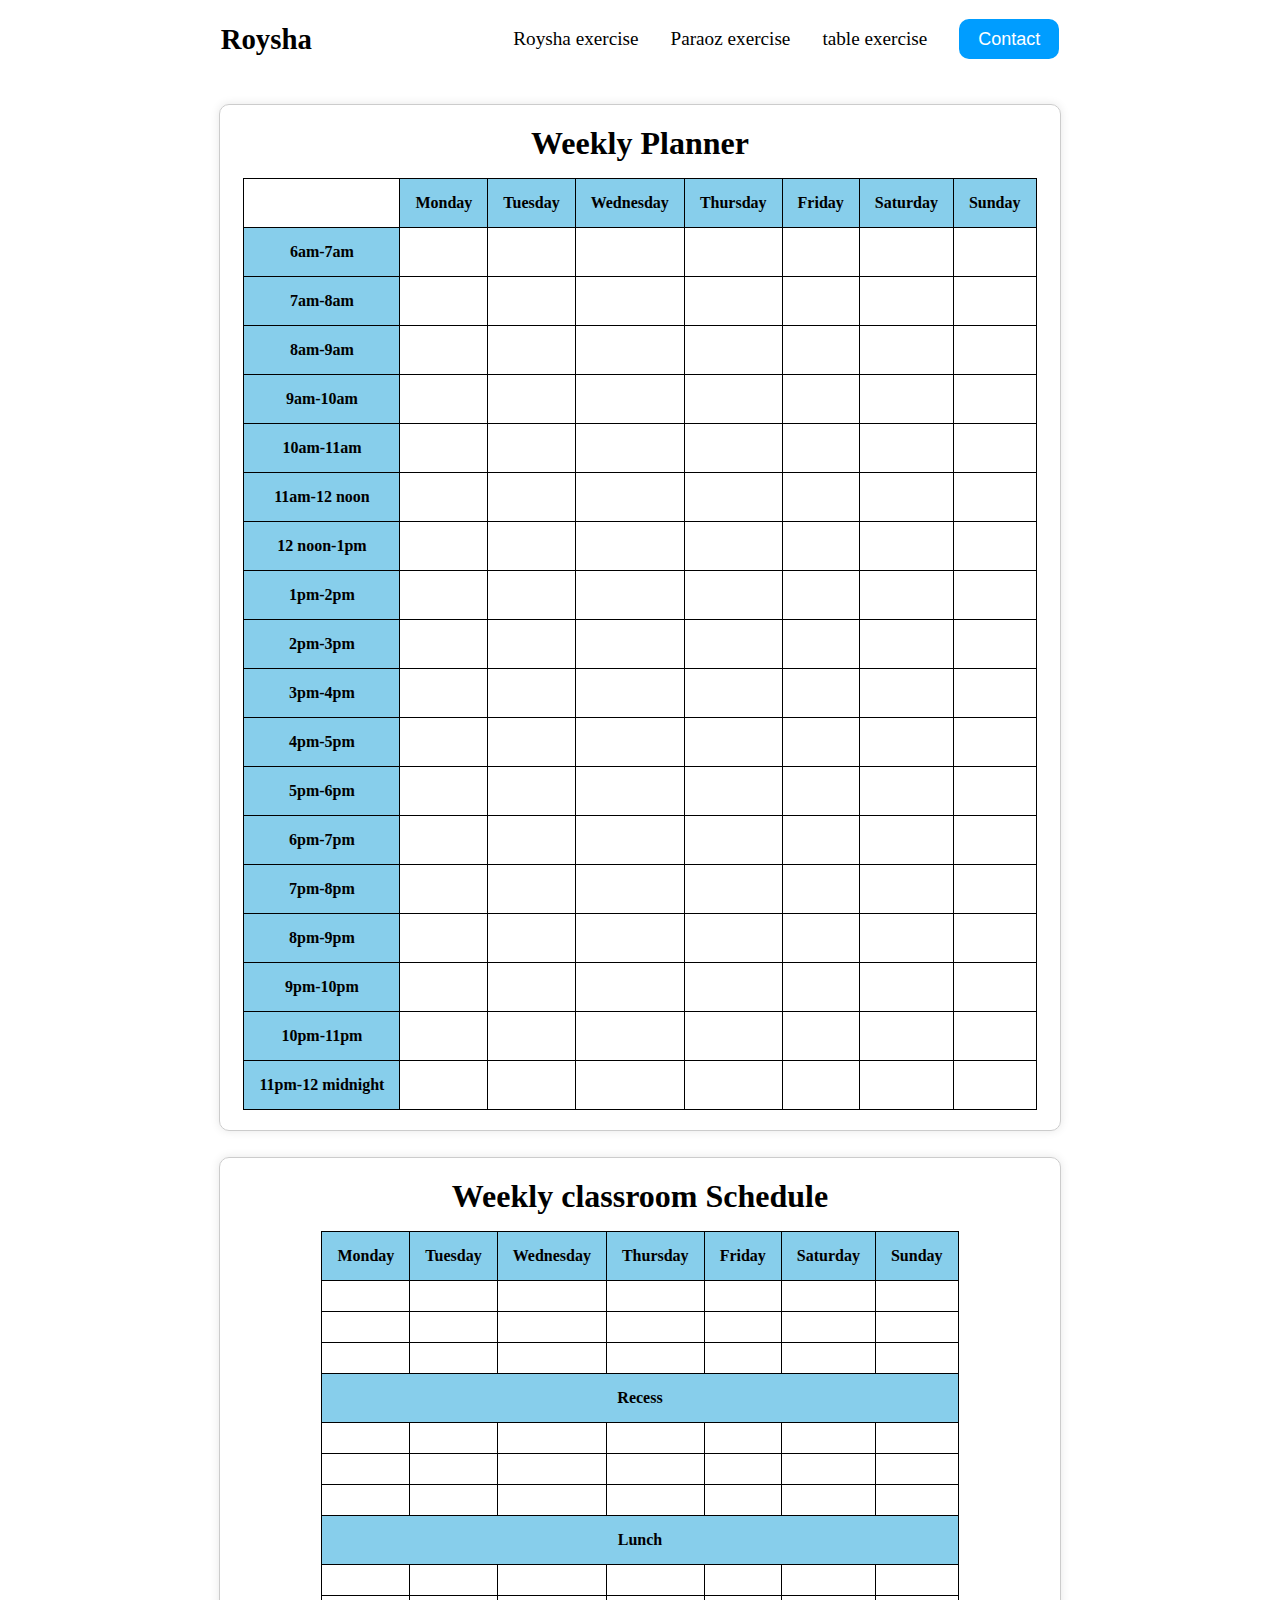
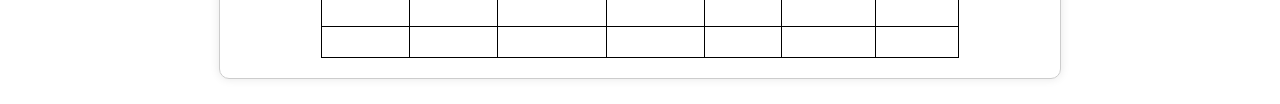
<file: table.html>
<!DOCTYPE html>
<html lang="en">
<head>
    <meta charset="UTF-8">
    <meta name="viewport" content="width=device-width, initial-scale=1.0">
    <title>Document</title>
    <link rel="stylesheet" href="styles.css">
</head>
<body>
    <!-- navbar -->
    <div class="main">
        <div class="navbar">
            <div class="icon">
              <h2 class="logo">Roysha</h2>
            </div>
    
            <nav>
              <ul>
                <li><a href="index.html">Roysha exercise</a></li>
                <li><a href="praroz.html">Paraoz exercise</a></li>
                <li><a href="table.html">table exercise</a></li>
                <li>
                  <a href="#" class="btn"> <button class="btn">Contact</button></a>
                </li>
              </ul>
            </nav>
          </div>
    </div> 
    <!-- table exercise 1 -->
    <div class="tableDiv">
        <h1>Weekly Planner</h1>
        <table>
            <thead>
                <th class="none"></th>
                <th>Monday</th>
                <th>Tuesday</th>
                <th>Wednesday</th>
                <th>Thursday</th>
                <th>Friday</th>
                <th>Saturday</th>
                <th>Sunday</th>
            </thead>
            <tbody>
                <tr>
                    <th>6am-7am</th>
                    <td></td>
                    <td></td>
                    <td></td>
                    <td></td>
                    <td></td>
                    <td></td>
                    <td></td>
                </tr>
                <tr>
                    <th>7am-8am</th>
                    <td></td>
                    <td></td>
                    <td></td>
                    <td></td>
                    <td></td>
                    <td></td>
                    <td></td>
                </tr>
                <tr>
                    <th>8am-9am</th>
                    <td></td>
                    <td></td>
                    <td></td>
                    <td></td>
                    <td></td>
                    <td></td>
                    <td></td>
                </tr>
                <tr>
                    <th>9am-10am</th>
                    <td></td>
                    <td></td>
                    <td></td>
                    <td></td>
                    <td></td>
                    <td></td>
                    <td></td>
                </tr>
                <tr>
                    <th>10am-11am</th>
                    <td></td>
                    <td></td>
                    <td></td>
                    <td></td>
                    <td></td>
                    <td></td>
                    <td></td>
                </tr>
                <tr>
                    <th>11am-12 noon</th>
                    <td></td>
                    <td></td>
                    <td></td>
                    <td></td>
                    <td></td>
                    <td></td>
                    <td></td>
                </tr>
                <tr>
                    <th>12 noon-1pm</th>
                    <td></td>
                    <td></td>
                    <td></td>
                    <td></td>
                    <td></td>
                    <td></td>
                    <td></td>
                </tr>
                <tr>
                    <th>1pm-2pm</th>
                    <td></td>
                    <td></td>
                    <td></td>
                    <td></td>
                    <td></td>
                    <td></td>
                    <td></td>
                </tr>
                <tr>
                    <th>2pm-3pm</th>
                    <td></td>
                    <td></td>
                    <td></td>
                    <td></td>
                    <td></td>
                    <td></td>
                    <td></td>
                </tr>
                <tr>
                    <th>3pm-4pm</th>
                    <td></td>
                    <td></td>
                    <td></td>
                    <td></td>
                    <td></td>
                    <td></td>
                    <td></td>
                </tr>
                <tr>
                    <th>4pm-5pm</th>
                    <td></td>
                    <td></td>
                    <td></td>
                    <td></td>
                    <td></td>
                    <td></td>
                    <td></td>
                </tr>
                <tr>
                    <th>5pm-6pm</th>
                    <td></td>
                    <td></td>
                    <td></td>
                    <td></td>
                    <td></td>
                    <td></td>
                    <td></td>
                </tr>
                <tr>
                    <th>6pm-7pm</th>
                    <td></td>
                    <td></td>
                    <td></td>
                    <td></td>
                    <td></td>
                    <td></td>
                    <td></td>
                </tr>
                <tr>
                    <th>7pm-8pm</th>
                    <td></td>
                    <td></td>
                    <td></td>
                    <td></td>
                    <td></td>
                    <td></td>
                    <td></td>
                </tr>
                <tr>
                    <th>8pm-9pm</th>
                    <td></td>
                    <td></td>
                    <td></td>
                    <td></td>
                    <td></td>
                    <td></td>
                    <td></td>
                </tr>
                <tr>
                    <th>9pm-10pm</th>
                    <td></td>
                    <td></td>
                    <td></td>
                    <td></td>
                    <td></td>
                    <td></td>
                    <td></td>
                </tr>
                <tr>
                    <th>10pm-11pm</th>
                    <td></td>
                    <td></td>
                    <td></td>
                    <td></td>
                    <td></td>
                    <td></td>
                    <td></td>
                </tr>
                <tr>
                    <th>11pm-12 midnight</th>
                    <td></td>
                    <td></td>
                    <td></td>
                    <td></td>
                    <td></td>
                    <td></td>
                    <td></td>
                </tr>
            </tbody>
        </table>
    </div>

    <!-- table exercise 2 -->
    <div class="tableDiv">
        <h1>Weekly classroom Schedule</h1>
        <table>
            <thead>
                <th>Monday</th>
                <th>Tuesday</th>
                <th>Wednesday</th>
                <th>Thursday</th>
                <th>Friday</th>
                <th>Saturday</th>
                <th>Sunday</th>
            </thead>
            <tbody>
                <tr>
                    <td></td>
                    <td></td>
                    <td></td>
                    <td></td>
                    <td></td>
                    <td></td>
                    <td></td>
                </tr>
                <tr>
                    <td></td>
                    <td></td>
                    <td></td>
                    <td></td>
                    <td></td>
                    <td></td>
                    <td></td>
                </tr>
                <tr>
                    <td></td>
                    <td></td>
                    <td></td>
                    <td></td>
                    <td></td>
                    <td></td>
                    <td></td>
                </tr>
                <tr>
                    <th colspan="7">Recess</th>
                </tr>
                <tr>
                    <td></td>
                    <td></td>
                    <td></td>
                    <td></td>
                    <td></td>
                    <td></td>
                    <td></td>
                </tr>
                <tr>
                    <td></td>
                    <td></td>
                    <td></td>
                    <td></td>
                    <td></td>
                    <td></td>
                    <td></td>
                </tr>
                  <tr>
                    <td></td>
                    <td></td>
                    <td></td>
                    <td></td>
                    <td></td>
                    <td></td>
                    <td></td>
                </tr>
                <tr>
                    <th colspan="7">Lunch</th>
                </tr>
                <tr>
                    <td></td>
                    <td></td>
                    <td></td>
                    <td></td>
                    <td></td>
                    <td></td>
                    <td></td>
                </tr>
                <tr>
                    <td></td>
                    <td></td>
                    <td></td>
                    <td></td>
                    <td></td>
                    <td></td>
                    <td></td>
                </tr>
                <tr>
                    <td></td>
                    <td></td>
                    <td></td>
                    <td></td>
                    <td></td>
                    <td></td>
                    <td></td>
                </tr>
                
            </tbody>
        </table>
    </div>

</body>
</html>
</file>
<file: styles.css>
*{
    margin: 0;
    padding: 0;
}

/* body{
    width: 50%;
    background-image: linear-gradient( rgba(94, 135, 223, 0.733),  rgba(12, 55, 173, 0.534)), 
    url(https://images.unsplash.com/photo-1543278732-824a807df8bd?w=700&auto=format&fit=crop&q=60&ixlib=rb-4.0.3&ixid=M3wxMjA3fDB8MHxzZWFyY2h8MTF8fGxhZHklMjBvbiUyMHBob25lfGVufDB8fDB8fHww);
    background-position: center;
    background-size: cover;
    height: 100vh;
} */
/* .main{
    width: 100%;
    background: linear-gradient(to top, rgba(0,0,0,0.5)50%,rgba(0,0,0,0.5)50%), url(https://images.unsplash.com/photo-1472214103451-9374bd1c798e?w=500&auto=format&fit=crop&q=60&ixlib=rb-4.0.3&ixid=M3wxMjA3fDB8MHxzZWFyY2h8OHx8bmF0dXJlfGVufDB8fDB8fHww);
    background-position: center;
    background-size: cover;
    height: 100vh;
} */

.container{
    background-image: linear-gradient( rgba(94, 135, 223, 0.733),  rgba(12, 55, 173, 0.534)), 
    url(https://images.unsplash.com/photo-1543278732-824a807df8bd?w=700&auto=format&fit=crop&q=60&ixlib=rb-4.0.3&ixid=M3wxMjA3fDB8MHxzZWFyY2h8MTF8fGxhZHklMjBvbiUyMHBob25lfGVufDB8fDB8fHww);
    background-position: center;
    background-size: cover;
    height: 100vh;
}


.navbar {
    display: flex;
    align-items: center;
    justify-content: space-evenly;
    background-color: #fff;
    color: #000;
    padding: 1.2rem;
    font-size: 1.2rem;
    /* margin-top: 1.5rem; */
}
nav ul {
    list-style: none;
    display: flex;
    align-items: center;
    justify-content: space-around;
    gap: 2rem;
}
nav a {
    text-decoration: none;
    color: #000;
}
  
.btn {
    width: 100px;
    height: 40px;
    background: #009dff;
    border: none;
    /* margin-top: 30px; */
    font-size: 18px;
    border-radius: 10px;
    cursor: pointer;
    color: #fff;
}

ul li a:hover{
    color: #ff7200;
}

.btn:focus{
    outline: none;
}


.content{
    width: 1200px;
    height: auto;
    margin: 10% auto;
    display: flex;
    flex-wrap: wrap;
    align-items: center;
    justify-content: space-around;
    color: #fff;
}
.word{
    /* width: 500px; */
    /* height: 330px; */
    /* background: white; */
    border-radius: 10px;
    padding: 25px;
}
.content .par{
    padding-left: 20px;
    padding-bottom: 25px;
    font-family: Arial;
    letter-spacing: 1.2px;
    line-height: 20px;
    font-size: 15px;
}
.para{
    padding-left: 20px;
    padding-bottom: 25px;
    font-family: Arial;
    line-height: 20px;
    font-size: 15px;
    font-weight: bold;
}
.content h1{
    font-family: 'Times New Roman';
    font-size: 50px;
    padding-left: 20px;
    letter-spacing: 2px;
}

.content .cn{
    width: 160px;
    height: 40px;
    background: none;
    border:1px solid white;
    margin-bottom: 10px;
    margin-left: 20px;
    font-size: 15px;
    border-radius: 15px;
    cursor: pointer;
    transition: .4s ease;
}

.content .cn a{
    text-decoration: none;
    color: white;
    transition: .3s ease;
}

/* .cn:hover{
    background-color: #d1d5db;
} */

.cn a:hover{
    color: black
}

.form{
    width: 260px;
    height: 330px;
    background: white;
    /* position: absolute;
    top: -20px;
    left: 870px; */
    transform: translate(0%,-5%);
    border-radius: 10px;
    padding: 25px;
}

.form h2{
    width: 220px;
    font-family: sans-serif;
    /* text-align: center; */
    color: #374151;
    font-size: 22px;
    /* background-color: #fff; */
    border-radius: 10px;
    margin: 2px 0px 4px; 
    /* padding: 8px; */
}
.amount{
    border: 1px solid #d1d5db;
    margin-top: 10px;
    margin-bottom: 10px;
    padding: 5px;
    width: 235px;
}
.amount input,.amount select{
    
    border: none;
    background: transparent;
    /* font-size: 15px; */
    letter-spacing: 1px;
    color: #374151;
}
.label{
    color: #374151;
}
.input{
    width: 245px;
    height: 35px;
    background: transparent;
    /* border-bottom: 1px solid #ff7200; */
    /* border: none; */
    color: #374151;
    border-color: #d1d5db;
    /* font-size: 15px; */
    letter-spacing: 1px;
    margin-top: 10px;
    margin-bottom: 5px;
    font-family: sans-serif;
}

.input:focus, .amount input:focus,.amount select:focus{
    outline: none;
}

::placeholder{
    color: #374151;
    font-family: Arial;
}

.btnn{
    width: 245px;
    height: 35px;
    background-color: #1e40af;
    border: none;
    margin-top: 30px;
    /* font-size: 18px; */
    border-radius: 10px;
    cursor: pointer;
    /* color: #fff; */
    transition: 0.4s ease;
    text-align: left;
    padding-left: 10px;
}
.btnn:hover{
    border: 1px solid black;
    background-color: transparent;
}
.btnn a{
    text-decoration: none;
    color: #fff;
    font-weight: light;
}
.btnn a:hover{
    color: black;
}
.form .link{
    font-family: Arial, Helvetica, sans-serif;
    font-size: 10px;
    padding-top: 20px;
    text-align: center;
    color: #374151;
}
.form .link a{
    text-decoration: none;
    color: #60a5fa;
}
.liw{
    padding-top: 15px;
    padding-bottom: 10px;
    text-align: center;
}
.icons a{
    text-decoration: none;
    color: #fff;
}
.icons ion-icon{
    color: #fff;
    font-size: 30px;
    padding-left: 14px;
    padding-top: 5px;
    transition: 0.3s ease;
}
.icons ion-icon:hover{
    color: #ff7200;
}

/* table */
.tableDiv{
    padding: 20px;
    margin: 2% auto;
    border: 1px solid #ccc;
    border-radius: 10px;
    box-shadow: 0 0 10px rgba(0, 0, 0, 0.1);
    max-width: 800px;
}

.tableDiv h1{
    text-align: center;
    margin-bottom: 2%;
}
.none{
    visibility: hidden;
}
th{
    background-color: skyblue;
}
table,
th,
tr,
td {
    border: 1px solid black;
    border-collapse: collapse;
    margin: 0 auto;
}
th,
tr,
td {
    padding: 15px;
}
</file>
